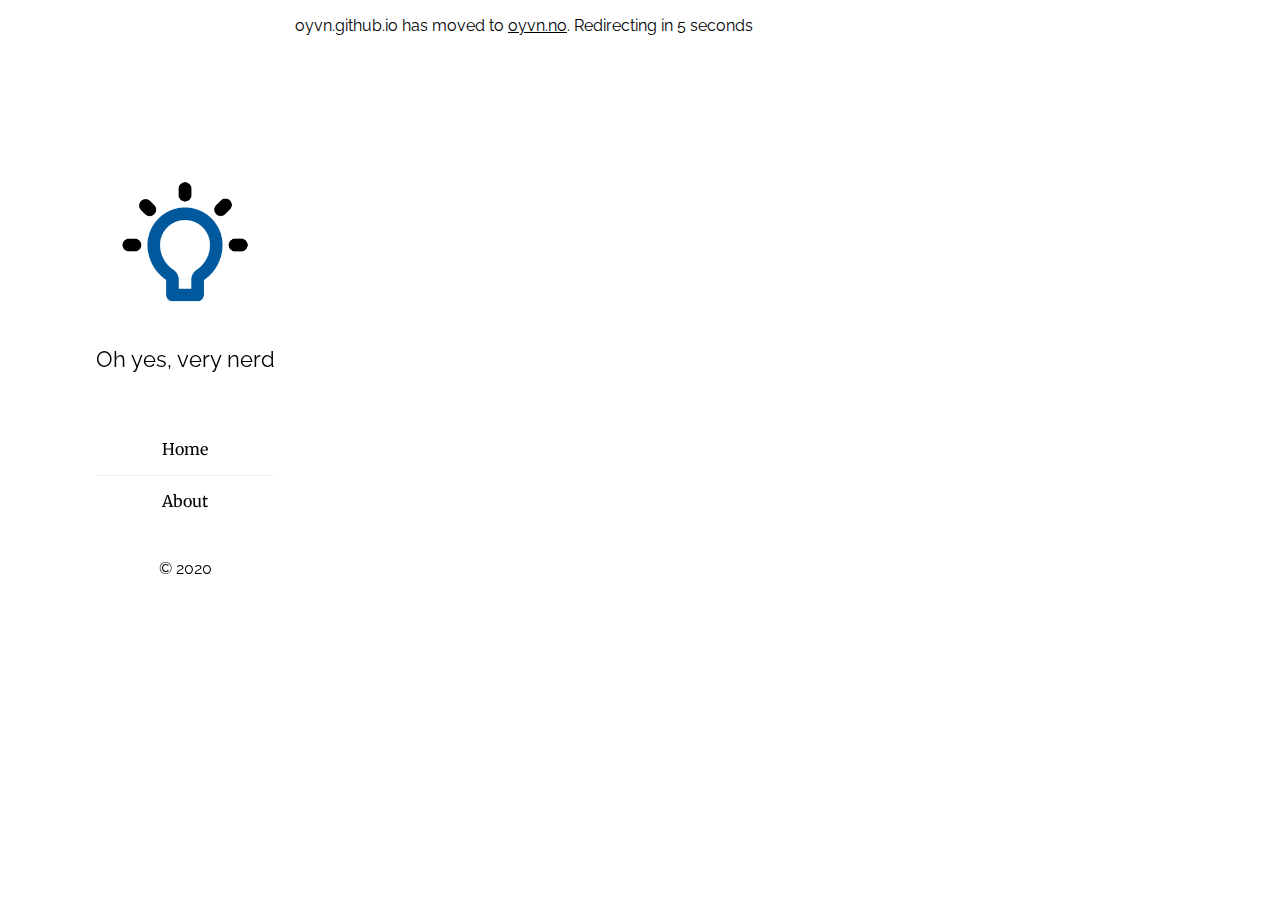
<file: index.html>
<!DOCTYPE html>
<html lang="en">

<head><meta charset="UTF-8">
<meta name="viewport" content="width=device-width, initial-scale=1.0">
<meta http-equiv="X-UA-Compatible" content="ie=edge">
<link href="https://fonts.googleapis.com/css?family=Merriweather:300|Raleway:400,700" rel="stylesheet">
<link rel="stylesheet" href="/assets/css/style.css">
<link rel="shortcut icon" type="image/png" href="/favicon.png">
<title>oyvn</title>
<!-- Begin Jekyll SEO tag v2.6.1 -->
<title>oyvn</title>
<meta name="generator" content="Jekyll v3.8.5" />
<meta property="og:title" content="oyvn" />
<meta property="og:locale" content="en_US" />
<link rel="canonical" href="https://oyvn.github.io/" />
<meta property="og:url" content="https://oyvn.github.io/" />
<meta property="og:site_name" content="oyvn" />
<script type="application/ld+json">
{"@type":"WebSite","url":"https://oyvn.github.io/","name":"oyvn","headline":"oyvn","@context":"https://schema.org"}</script>
<!-- End Jekyll SEO tag -->

<script>
  window.onload = function(){setTimeout(function(){window.location.href = window.location.href.replace("oyvn.github.io", "oyvn.no")}, 5000)};
</script>
</head>

<body>
  <main class="container">
    <section class="about">
      <a href="https://oyvn.no"><img src="/assets/portfolio.png" alt="Oh yes, very nerd"></a>
      <h2 id="title">
        <a href="https://oyvn.no">Oh yes, very nerd</a>
      </h2>
      <p class="tagline"></p>
      <ul class="social"></ul><nav class="navigation">
        <ul>
          
          <li>
            <a href="/index">Home</a>
          </li>
          
          <li>
            <a href="/about">About</a>
          </li>
          
        </ul>
      </nav><p>&copy;
        2020</p></section>
    <section class="content">
    
<p>oyvn.github.io has moved to <a href="https://oyvn.no">oyvn.no</a>. Redirecting in 5 seconds</p>
    </section>
  </main>
</body>
</html>
</file>
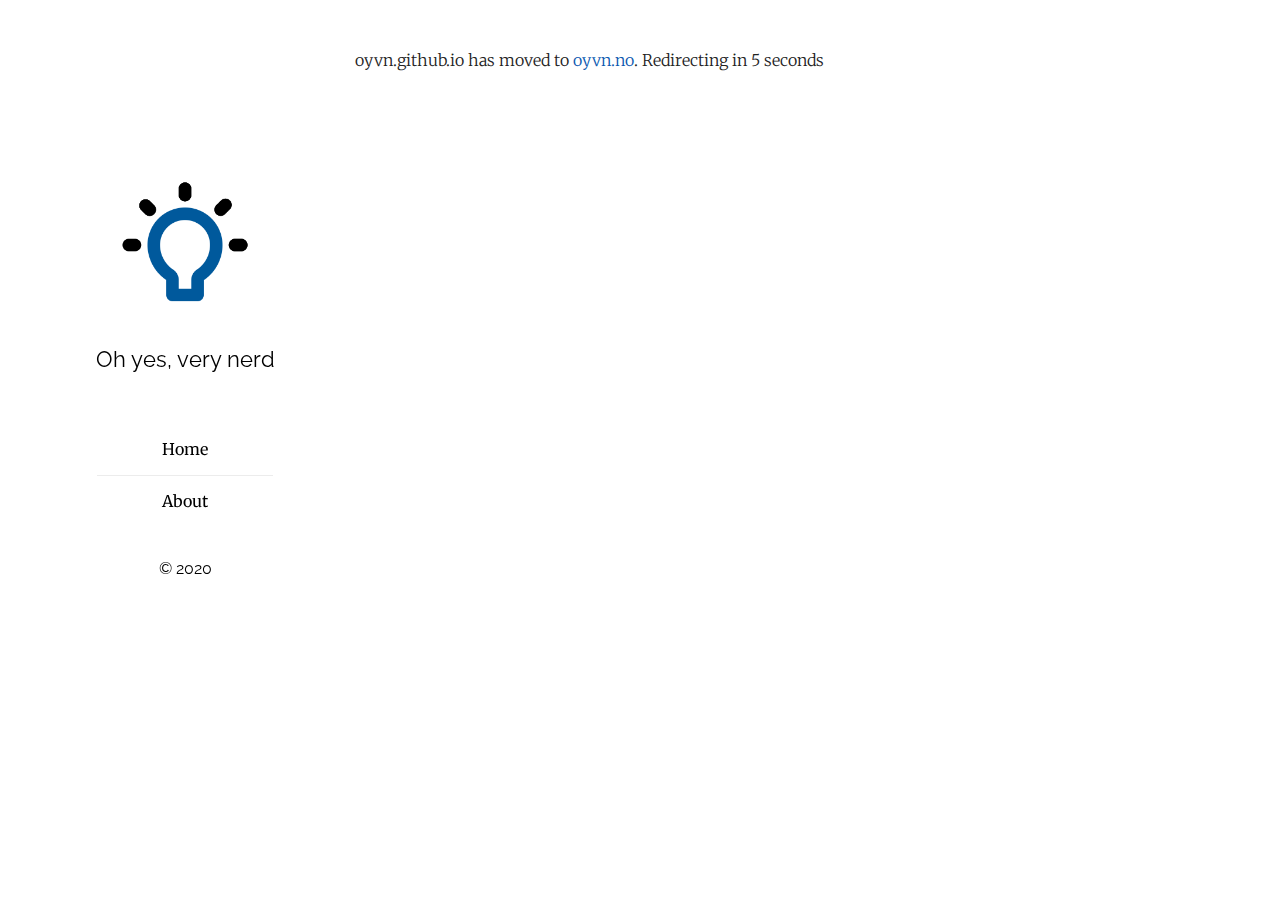
<file: about/index.html>
<!DOCTYPE html>
<html lang="en">

<head><meta charset="UTF-8">
<meta name="viewport" content="width=device-width, initial-scale=1.0">
<meta http-equiv="X-UA-Compatible" content="ie=edge">
<link href="https://fonts.googleapis.com/css?family=Merriweather:300|Raleway:400,700" rel="stylesheet">
<link rel="stylesheet" href="/assets/css/style.css">
<link rel="shortcut icon" type="image/png" href="/favicon.png">
<title>About</title>
<!-- Begin Jekyll SEO tag v2.6.1 -->
<title>About | oyvn</title>
<meta name="generator" content="Jekyll v3.8.5" />
<meta property="og:title" content="About" />
<meta property="og:locale" content="en_US" />
<link rel="canonical" href="https://oyvn.github.io/about/" />
<meta property="og:url" content="https://oyvn.github.io/about/" />
<meta property="og:site_name" content="oyvn" />
<script type="application/ld+json">
{"@type":"WebSite","url":"https://oyvn.github.io/about/","name":"oyvn","headline":"About","@context":"https://schema.org"}</script>
<!-- End Jekyll SEO tag -->
<script>
  window.onload = function(){setTimeout(function(){window.location.href = window.location.href.replace("oyvn.github.io", "oyvn.no")}, 5000)};
</script>
</head>

<body>
  <main class="container">
    <section class="about">
      <a href="https://oyvn.no"><img src="/assets/portfolio.png" alt="Oh yes, very nerd"></a>
      <h2 id="title">
        <a href="https://oyvn.no">Oh yes, very nerd</a>
      </h2>
      <p class="tagline"></p>
      <ul class="social"></ul><nav class="navigation">
        <ul>
          
          <li>
            <a href="/index">Home</a>
          </li>
          
          <li>
            <a href="/about">About</a>
          </li>
          
        </ul>
      </nav><p>&copy;
        2020</p></section>
    <section class="content">
      <div class="post-container">
    <div class="post">

        <p>oyvn.github.io has moved to <a href="https://oyvn.no">oyvn.no</a>. Redirecting in 5 seconds</p>
    </div>
</div>
    </section>
  </main>
</body>

</html>
</file>
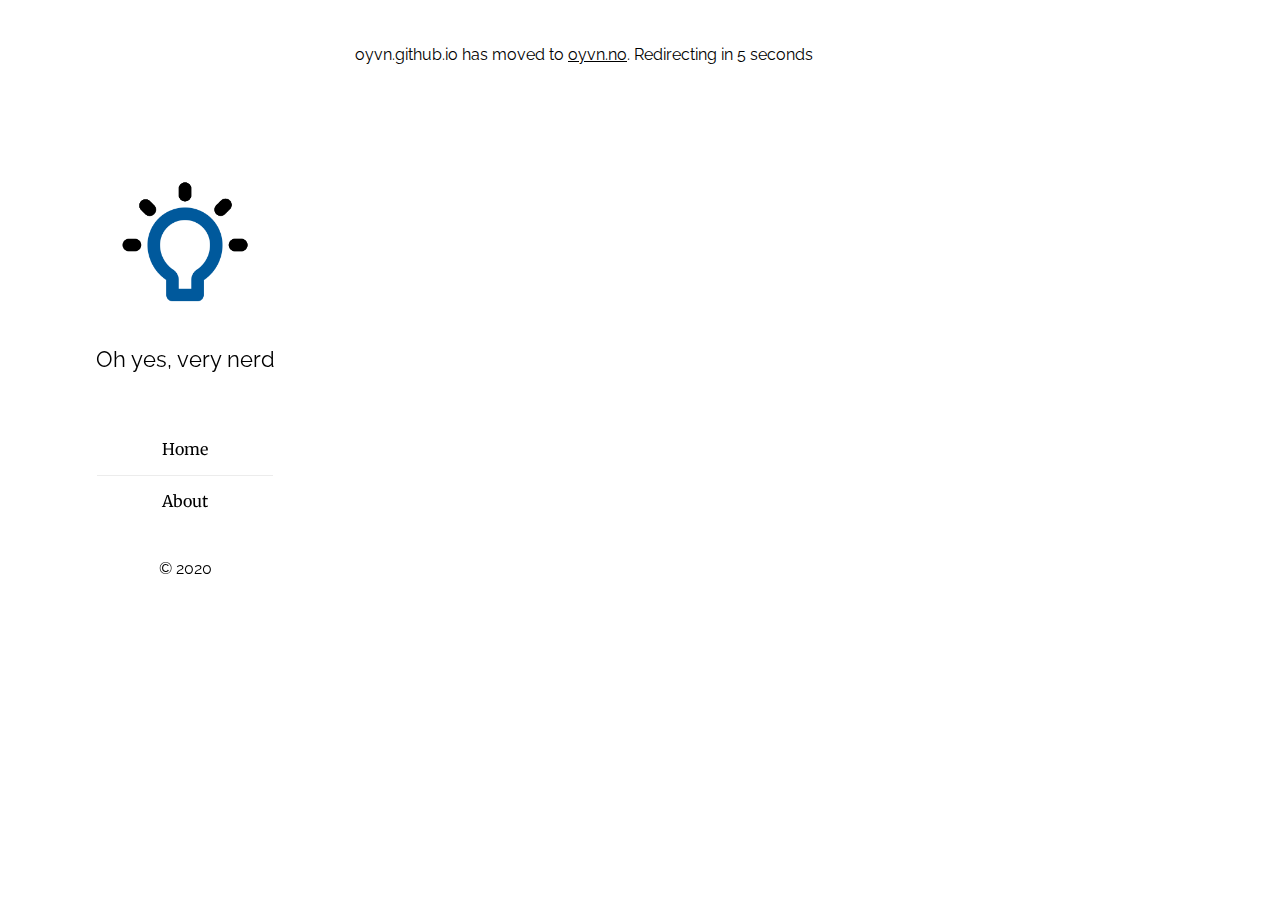
<file: git-zero-to-rebase.html>
<!DOCTYPE html>
<html lang="en">

<head><meta charset="UTF-8">
<meta name="viewport" content="width=device-width, initial-scale=1.0">
<meta http-equiv="X-UA-Compatible" content="ie=edge">
<link href="https://fonts.googleapis.com/css?family=Merriweather:300|Raleway:400,700" rel="stylesheet">
<link rel="stylesheet" href="/assets/css/style.css">
<link rel="shortcut icon" type="image/png" href="/favicon.png">
<title>Git guide: Zero to Rebase</title>
<!-- Begin Jekyll SEO tag v2.6.1 -->
<title>Git guide: Zero to Rebase | oyvn</title>
<meta name="generator" content="Jekyll v3.8.5" />
<meta property="og:title" content="Git guide: Zero to Rebase" />
<meta property="og:locale" content="en_US" />
<meta name="description" content="The aim of this guide is to make you more comfortable with git without having to read a whole book. I will do this by giving you more of an “inside tour” of the inner workings of git." />
<meta property="og:description" content="The aim of this guide is to make you more comfortable with git without having to read a whole book. I will do this by giving you more of an “inside tour” of the inner workings of git." />
<link rel="canonical" href="https://oyvn.github.io/git-zero-to-rebase" />
<meta property="og:url" content="https://oyvn.github.io/git-zero-to-rebase" />
<meta property="og:site_name" content="oyvn" />
<meta property="og:type" content="article" />
<meta property="article:published_time" content="2020-08-29T19:00:00+02:00" />
<script type="application/ld+json">
{"mainEntityOfPage":{"@type":"WebPage","@id":"https://oyvn.github.io/git-zero-to-rebase"},"@type":"BlogPosting","url":"https://oyvn.github.io/git-zero-to-rebase","dateModified":"2020-08-29T19:00:00+02:00","datePublished":"2020-08-29T19:00:00+02:00","headline":"Git guide: Zero to Rebase","description":"The aim of this guide is to make you more comfortable with git without having to read a whole book. I will do this by giving you more of an “inside tour” of the inner workings of git.","@context":"https://schema.org"}</script>
<!-- End Jekyll SEO tag -->
<script>
  window.onload = function(){setTimeout(function(){window.location.href = window.location.href.replace("oyvn.github.io", "oyvn.no")}, 5000)};
</script>
</head>

<body>
  <main class="container">
    <section class="about">
      <a href="https://oyvn.no"><img src="/assets/portfolio.png" alt="Oh yes, very nerd"></a>
      <h2 id="title">
        <a href="https://oyvn.no">Oh yes, very nerd</a>
      </h2>
      <p class="tagline"></p>
      <ul class="social"></ul><nav class="navigation">
        <ul>
          
          <li>
            <a href="/index">Home</a>
          </li>
          
          <li>
            <a href="/about">About</a>
          </li>
          
        </ul>
      </nav><p>&copy;
        2020</p></section>
    <section class="content">
      <div class="post-container">
  
        

        <p>oyvn.github.io has moved to <a href="https://oyvn.no">oyvn.no</a>. Redirecting in 5 seconds</p>
  </div>

    </section>
  </main>
</body>

</html>
</file>
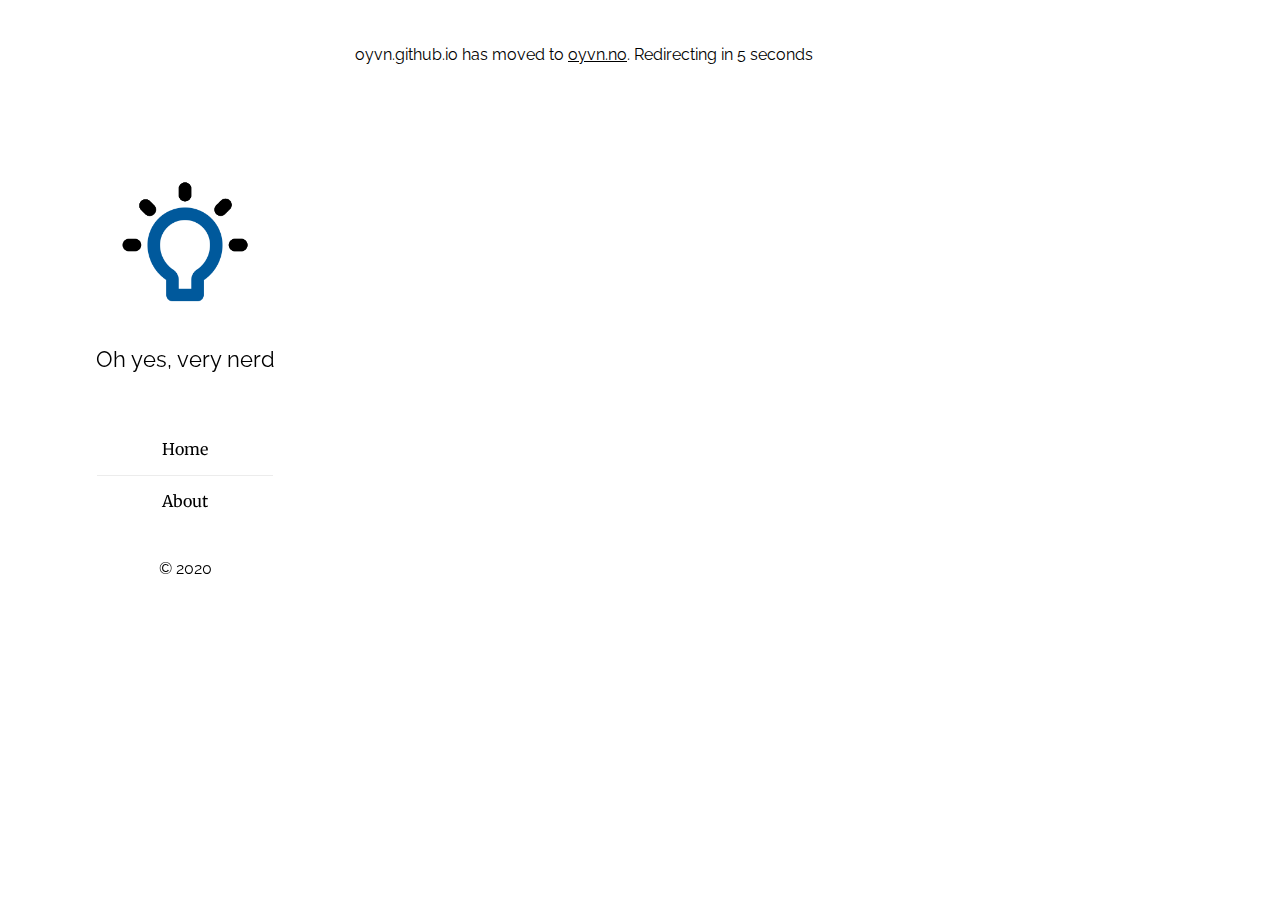
<file: multi-room-audio-with-snapcast.html>
<!DOCTYPE html>
<html lang="en">

<head><meta charset="UTF-8">
<meta name="viewport" content="width=device-width, initial-scale=1.0">
<meta http-equiv="X-UA-Compatible" content="ie=edge">
<link href="https://fonts.googleapis.com/css?family=Merriweather:300|Raleway:400,700" rel="stylesheet">
<link rel="stylesheet" href="/assets/css/style.css">
<link rel="shortcut icon" type="image/png" href="/favicon.png">
<title>Multi-room audio with Snapcast and Raspberry Pi</title>
<!-- Begin Jekyll SEO tag v2.6.1 -->
<title>Multi-room audio with Snapcast and Raspberry Pi | oyvn</title>
<meta name="generator" content="Jekyll v3.8.5" />
<meta property="og:title" content="Multi-room audio with Snapcast and Raspberry Pi" />
<meta property="og:locale" content="en_US" />
<meta name="description" content="Snapcast is an open-source project that streams audio over network so it can be played synchronously, like Sonos. I recently set it up at home with some Raspberry Pis to play Spotify around my apartment. Here’s how I did it. I tried to show my work, so hopefully people can follow along (I’m no Raspberry Pi/Linux expert myself)." />
<meta property="og:description" content="Snapcast is an open-source project that streams audio over network so it can be played synchronously, like Sonos. I recently set it up at home with some Raspberry Pis to play Spotify around my apartment. Here’s how I did it. I tried to show my work, so hopefully people can follow along (I’m no Raspberry Pi/Linux expert myself)." />
<link rel="canonical" href="https://oyvn.github.io/multi-room-audio-with-snapcast" />
<meta property="og:url" content="https://oyvn.github.io/multi-room-audio-with-snapcast" />
<meta property="og:site_name" content="oyvn" />
<meta property="og:type" content="article" />
<meta property="article:published_time" content="2020-05-22T21:00:00+02:00" />
<script type="application/ld+json">
{"mainEntityOfPage":{"@type":"WebPage","@id":"https://oyvn.github.io/multi-room-audio-with-snapcast"},"@type":"BlogPosting","url":"https://oyvn.github.io/multi-room-audio-with-snapcast","dateModified":"2020-05-22T21:00:00+02:00","datePublished":"2020-05-22T21:00:00+02:00","headline":"Multi-room audio with Snapcast and Raspberry Pi","description":"Snapcast is an open-source project that streams audio over network so it can be played synchronously, like Sonos. I recently set it up at home with some Raspberry Pis to play Spotify around my apartment. Here’s how I did it. I tried to show my work, so hopefully people can follow along (I’m no Raspberry Pi/Linux expert myself).","@context":"https://schema.org"}</script>
<!-- End Jekyll SEO tag -->
<script>
  window.onload = function(){setTimeout(function(){window.location.href = window.location.href.replace("oyvn.github.io", "oyvn.no")}, 5000)};
</script>
</head>

<body>
  <main class="container">
    <section class="about">
      <a href="https://oyvn.no"><img src="/assets/portfolio.png" alt="Oh yes, very nerd"></a>
      <h2 id="title">
        <a href="https://oyvn.no">Oh yes, very nerd</a>
      </h2>
      <p class="tagline"></p>
      <ul class="social"></ul><nav class="navigation">
        <ul>
          
          <li>
            <a href="/index">Home</a>
          </li>
          
          <li>
            <a href="/about">About</a>
          </li>
          
        </ul>
      </nav><p>&copy;
        2020</p></section>
    <section class="content">
      <div class="post-container">
        
<p>oyvn.github.io has moved to <a href="https://oyvn.no">oyvn.no</a>. Redirecting in 5 seconds</p>
  </div>

    </section>
  </main>
</body>

</html>
</file>
<file: assets/css/style.css>
@charset "UTF-8";
@font-face { font-family: 'fontello'; src: url("../font/fontello.eot?94162162"); src: url("../font/fontello.eot?94162162#iefix") format("embedded-opentype"), url("../font/fontello.woff2?94162162") format("woff2"), url("../font/fontello.woff?94162162") format("woff"), url("../font/fontello.ttf?94162162") format("truetype"), url("../font/fontello.svg?94162162#fontello") format("svg"); font-weight: normal; font-style: normal; }
/* Chrome hack: SVG is rendered more smooth in Windozze. 100% magic, uncomment if you need it. */
/* Note, that will break hinting! In other OS-es font will be not as sharp as it could be */
/*
@media screen and (-webkit-min-device-pixel-ratio:0) { @font-face { font-family: 'fontello'; src: url('../font/fontello.svg?94162162#fontello') format('svg'); }
}
*/
[class^="icon-"]:before, [class*=" icon-"]:before { font-family: "fontello"; font-style: normal; font-weight: normal; speak: none; display: inline-block; text-decoration: inherit; width: 1em; margin-right: .2em; text-align: center; /* opacity: .8; */ /* For safety - reset parent styles, that can break glyph codes*/ font-variant: normal; text-transform: none; /* fix buttons height, for twitter bootstrap */ line-height: 1em; /* Animation center compensation - margins should be symmetric */ /* remove if not needed */ margin-left: .2em; /* you can be more comfortable with increased icons size */ /* font-size: 120%; */ /* Font smoothing. That was taken from TWBS */ -webkit-font-smoothing: antialiased; -moz-osx-font-smoothing: grayscale; /* Uncomment for 3D effect */ /* text-shadow: 1px 1px 1px rgba(127, 127, 127, 0.3); */ }

.icon-calendar:before { content: '\e800'; }

/* '' */
.icon-search:before { content: '\e805'; }

/* '' */
.icon-github-circled:before { content: '\f09b'; }

/* '' */
.icon-twitter-squared:before { content: '\f304'; }

/* '' */
.icon-linkedin-squared:before { content: '\f30c'; }

/* '' */
.icon-instagram:before { content: '\f16d'; }

/* '' */
.icon-facebook:before { content: '\f308'; }

/* '' */
.icon-youtube:before { content: '\f167'; }

/* '' */
.icon-dribbble:before { content: '\f17d'; }

/* '' */
.icon-flickr:before { content: '\f16e'; }

/* '' */
/*! normalize.css v3.0.2 | MIT License | git.io/normalize */
html { font-family: sans-serif; -ms-text-size-adjust: 100%; -webkit-text-size-adjust: 100%; }

body { margin: 0; }

article, aside, details, figcaption, figure, footer, header, hgroup, main, menu, nav, section, summary { display: block; }

audio, canvas, progress, video { display: inline-block; vertical-align: baseline; }

audio:not([controls]) { display: none; height: 0; }

[hidden], template { display: none; }

a { background-color: transparent; }

a:active, a:hover { outline: 0; }

abbr[title] { border-bottom: 1px dotted; }

b, strong { font-weight: bold; }

dfn { font-style: italic; }

h1 { font-size: 2em; margin: 0.67em 0; }

mark { background: #ff0; color: #000; }

small { font-size: 80%; }

sub, sup { font-size: 75%; line-height: 0; position: relative; vertical-align: baseline; }

sup { top: -0.5em; }

sub { bottom: -0.25em; }

img { border: 0; }

svg:not(:root) { overflow: hidden; }

figure { margin: 1em 40px; }

hr { -moz-box-sizing: content-box; box-sizing: content-box; height: 0; }

pre { overflow: auto; }

code, kbd, pre, samp { font-family: monospace, monospace; font-size: 1em; }

button, input, optgroup, select, textarea { color: inherit; font: inherit; margin: 0; }

button { overflow: visible; }

button, select { text-transform: none; }

button, html input[type="button"], input[type="reset"], input[type="submit"] { -webkit-appearance: button; cursor: pointer; }

button[disabled], html input[disabled] { cursor: default; }

button::-moz-focus-inner, input::-moz-focus-inner { border: 0; padding: 0; }

input { line-height: normal; }

input[type="checkbox"], input[type="radio"] { box-sizing: border-box; padding: 0; }

input[type="number"]::-webkit-inner-spin-button, input[type="number"]::-webkit-outer-spin-button { height: auto; }

input[type="search"] { -webkit-appearance: textfield; -moz-box-sizing: content-box; -webkit-box-sizing: content-box; box-sizing: content-box; }

input[type="search"]::-webkit-search-cancel-button, input[type="search"]::-webkit-search-decoration { -webkit-appearance: none; }

fieldset { border: 1px solid #c0c0c0; margin: 0 2px; padding: 0.35em 0.625em 0.75em; }

legend { border: 0; padding: 0; }

textarea { overflow: auto; }

optgroup { font-weight: bold; }

table { border-collapse: collapse; border-spacing: 0; }

td, th { padding: 0; }

/* Solarized Light 
For use with Jekyll and Pygments
http://ethanschoonover.com/solarized
SOLARIZED HEX      ROLE
--------- -------- ------------------------------------------
base01    #586e75  body text / default code / primary content
base1     #93a1a1  comments / secondary content
base3     #fdf6e3  background
orange    #cb4b16  constants
red       #dc322f  regex, special keywords
blue      #268bd2  reserved keywords
cyan      #2aa198  strings, numbers
green     #859900  operators, other keywords
*/
.highlight { background-color: #fdf6e3; color: #586e75; }

.highlight .c { color: #93a1a1; }

/* Comment */
.highlight .err { color: #586e75; }

/* Error */
.highlight .g { color: #586e75; }

/* Generic */
.highlight .k { color: #859900; }

/* Keyword */
.highlight .l { color: #586e75; }

/* Literal */
.highlight .n { color: #586e75; }

/* Name */
.highlight .o { color: #859900; }

/* Operator */
.highlight .x { color: #cb4b16; }

/* Other */
.highlight .p { color: #586e75; }

/* Punctuation */
.highlight .cm { color: #93a1a1; }

/* Comment.Multiline */
.highlight .cp { color: #859900; }

/* Comment.Preproc */
.highlight .c1 { color: #93a1a1; }

/* Comment.Single */
.highlight .cs { color: #859900; }

/* Comment.Special */
.highlight .gd { color: #2aa198; }

/* Generic.Deleted */
.highlight .ge { color: #586e75; font-style: italic; }

/* Generic.Emph */
.highlight .gr { color: #dc322f; }

/* Generic.Error */
.highlight .gh { color: #cb4b16; }

/* Generic.Heading */
.highlight .gi { color: #859900; }

/* Generic.Inserted */
.highlight .go { color: #586e75; }

/* Generic.Output */
.highlight .gp { color: #586e75; }

/* Generic.Prompt */
.highlight .gs { color: #586e75; font-weight: bold; }

/* Generic.Strong */
.highlight .gu { color: #cb4b16; }

/* Generic.Subheading */
.highlight .gt { color: #586e75; }

/* Generic.Traceback */
.highlight .kc { color: #cb4b16; }

/* Keyword.Constant */
.highlight .kd { color: #268bd2; }

/* Keyword.Declaration */
.highlight .kn { color: #859900; }

/* Keyword.Namespace */
.highlight .kp { color: #859900; }

/* Keyword.Pseudo */
.highlight .kr { color: #268bd2; }

/* Keyword.Reserved */
.highlight .kt { color: #dc322f; }

/* Keyword.Type */
.highlight .ld { color: #586e75; }

/* Literal.Date */
.highlight .m { color: #2aa198; }

/* Literal.Number */
.highlight .s { color: #2aa198; }

/* Literal.String */
.highlight .na { color: #586e75; }

/* Name.Attribute */
.highlight .nb { color: #B58900; }

/* Name.Builtin */
.highlight .nc { color: #268bd2; }

/* Name.Class */
.highlight .no { color: #cb4b16; }

/* Name.Constant */
.highlight .nd { color: #268bd2; }

/* Name.Decorator */
.highlight .ni { color: #cb4b16; }

/* Name.Entity */
.highlight .ne { color: #cb4b16; }

/* Name.Exception */
.highlight .nf { color: #268bd2; }

/* Name.Function */
.highlight .nl { color: #586e75; }

/* Name.Label */
.highlight .nn { color: #586e75; }

/* Name.Namespace */
.highlight .nx { color: #586e75; }

/* Name.Other */
.highlight .py { color: #586e75; }

/* Name.Property */
.highlight .nt { color: #268bd2; }

/* Name.Tag */
.highlight .nv { color: #268bd2; }

/* Name.Variable */
.highlight .ow { color: #859900; }

/* Operator.Word */
.highlight .w { color: #586e75; }

/* Text.Whitespace */
.highlight .mf { color: #2aa198; }

/* Literal.Number.Float */
.highlight .mh { color: #2aa198; }

/* Literal.Number.Hex */
.highlight .mi { color: #2aa198; }

/* Literal.Number.Integer */
.highlight .mo { color: #2aa198; }

/* Literal.Number.Oct */
.highlight .sb { color: #93a1a1; }

/* Literal.String.Backtick */
.highlight .sc { color: #2aa198; }

/* Literal.String.Char */
.highlight .sd { color: #586e75; }

/* Literal.String.Doc */
.highlight .s2 { color: #2aa198; }

/* Literal.String.Double */
.highlight .se { color: #cb4b16; }

/* Literal.String.Escape */
.highlight .sh { color: #586e75; }

/* Literal.String.Heredoc */
.highlight .si { color: #2aa198; }

/* Literal.String.Interpol */
.highlight .sx { color: #2aa198; }

/* Literal.String.Other */
.highlight .sr { color: #dc322f; }

/* Literal.String.Regex */
.highlight .s1 { color: #2aa198; }

/* Literal.String.Single */
.highlight .ss { color: #2aa198; }

/* Literal.String.Symbol */
.highlight .bp { color: #268bd2; }

/* Name.Builtin.Pseudo */
.highlight .vc { color: #268bd2; }

/* Name.Variable.Class */
.highlight .vg { color: #268bd2; }

/* Name.Variable.Global */
.highlight .vi { color: #268bd2; }

/* Name.Variable.Instance */
.highlight .il { color: #2aa198; }

/* Literal.Number.Integer.Long */
.highlight { background-color: #f4f4f4; }

div.highlight { padding: 5px 20px; }

pre.highlight, code { font-family: 'Consolas', Menlo, monospace; line-height: 1.4em; tab-size: 4; }

*, *:before, *:after { box-sizing: border-box; }

body { font-family: "Raleway", sans-serif; font-size: 16px; line-height: 1.2em; margin: 0; -webkit-font-smoothing: antialiased; -moz-osx-font-smoothing: grayscale; }

img, embed, object, video { max-width: 100%; }

a { color: #000; transition: color 0.3s; }
a:hover { color: #0a59b0; }

h2 { margin: 0.7em 0; }

main { margin: 0 90px; display: flex; height: 100%; }
@media screen and (min-width: 1600px) { main { margin: 0 auto; max-width: 1440px; } }
@media screen and (max-width: 1280px) { main { margin: 0 75px; } }
@media screen and (max-width: 1024px) { main { margin: 0 35px; } }
@media screen and (max-width: 768px) { main { margin: 0 10px; flex-direction: column; } }
@media screen and (max-width: 480px) { main { margin: 0; } }
@media screen and (min-width: 769px) { main .content { max-width: calc(100% - 220px); margin-left: 220px; width: 100%; } }
main .about { display: flex; height: 100vh; padding-bottom: 15vh; min-width: 220px; justify-content: center; flex-direction: column; align-items: center; }
@media screen and (max-width: 768px) { main .about { height: auto; padding: 10vh 0; } }
@media screen and (min-width: 769px) { main .about { position: fixed; max-width: 285px; } }
main .about h2 { font-size: 22px; margin-top: 25px; margin-bottom: 0; color: #222222; font-weight: normal; }
main .about .tagline { font-size: 22px; margin-top: 17px; color: #aaa; white-space: pre-wrap; line-height: normal; }
main .about img { max-width: 150px; }

#title a { text-decoration: none; }

.social { list-style-type: none; padding: 0; margin-top: 0; display: flex; flex-wrap: wrap; justify-content: center; }
.social a { margin-bottom: .5em; }
.social li i { font-size: 34px; }

.navigation { width: 80%; }
.navigation ul { list-style-type: none; padding: 0; margin-top: 0; }
.navigation ul li:last-child a { border-bottom: 0; }
.navigation ul a { display: block; font-family: 'Merriweather'; text-align: center; padding: 1rem 0; text-decoration: none; border-bottom: 1px solid #ececec; }
@media screen and (max-width: 768px) { .navigation ul a { padding: 2rem 0; } }

.post-wrapper { border-bottom: 1px solid #ececec; margin-bottom: 1rem; padding-bottom: 1rem; }

.post-categories { list-style-type: none; margin: 0; padding: 0; }
.post-categories li { font-size: 14px; float: left; background-color: #e3e3e3; padding: 5px 20px; border-radius: 2px; margin-right: 10px; }
@media screen and (max-width: 768px) { .post-categories li { margin-top: 5px; } }

.post-date { margin-right: 10px; color: #555; min-width: 150px; }

.post-meta { display: flex; justify-content: space-between; align-items: center; min-height: 30px; }
@media screen and (max-width: 768px) { .post-meta { flex-direction: column; align-items: baseline; }
  .post-meta .post-date { margin: 10px 0; } }

.post-link { text-decoration: none; }

.post-title { line-height: 1.2em; font-size: 28px; margin-bottom: 10px; }

.posts, .post-container { list-style-type: none; margin: 45px 30px; }
@media screen and (max-width: 480px) { .posts, .post-container { margin-left: 20px; margin-right: 20px; } }
@media screen and (max-width: 768px) { .posts, .post-container { padding: 0 !important; margin-top: 0; } }

.post-container { padding-left: 30px; }

.post { font-family: "Merriweather", sans-serif; font-weight: 300; color: #222; line-height: 1.9em; }
.post p { margin-top: 10px; }
.post a { color: #0a59b0; text-decoration: none; transition: border-bottom 0.4s; }
.post a:hover { border-bottom: 0.5px solid #0a59b0; }
.post h1, .post h2, .post h3, .post h4, .post h5, .post h6 { font-family: Raleway, sans-serif; }

.posts-labelgroup { margin: 0 0 0.67em 0; display: flex; align-items: baseline; border-bottom: 1px solid #eee; }

#posts-label { font-size: 15px; color: #555; text-transform: uppercase; letter-spacing: 0.5px; padding: 10px 0; font-weight: normal; margin: 0; overflow: hidden; transition: width 0.1s; }

table th, table td { padding: 8px 13px; border: 1px solid #dfe2e5; }
table th { background-color: #eee; font-family: Raleway; }
</file>
